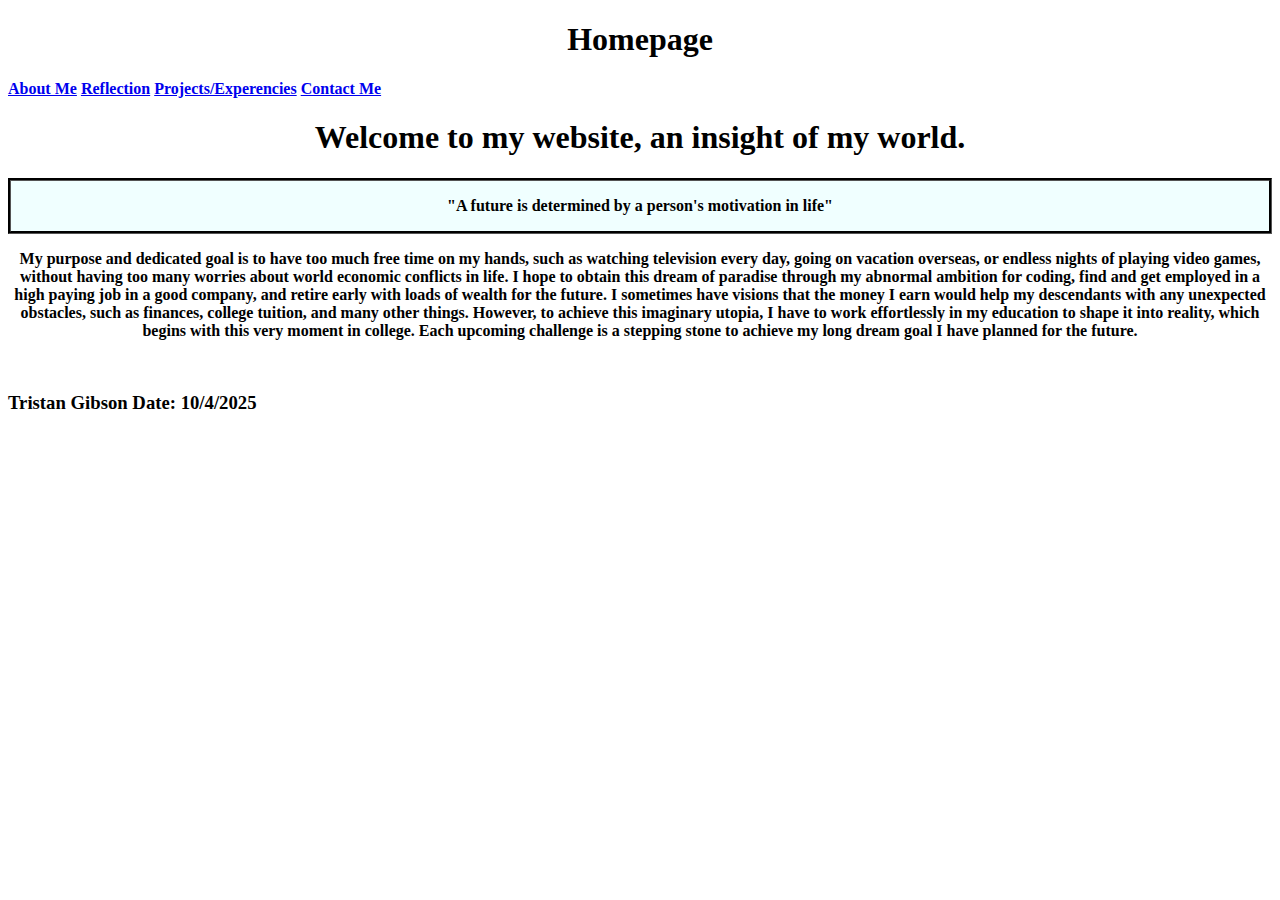
<file: index.html>
<!DOCTYPE html>
<html lang="en"><!---
        Name: Tristan Gibsn
        Date: 10/4/2025
        Page: Homepage
        Description: A stater template
    --><head><meta http-equiv="Content-Type" content="text/html; charset=UTF-8">
    
    <meta name="viewport" content="width=device-width, initial-scale=1,0">
    <title>Homepage</title>
    <!-- Link to external CSS for styling -->
    <link rel="stylesheet" href="style.css">
</head>
<body>
        <section>
                <h1></h1>
        </section>
        <header></header>
        <div id="pagebodylayout">
            <h1 style="text-align: center; font-family:Impact"class="haeding">Homepage</h1>
        </div>
        <div id="pagenavlayout">
            <a class="nav" href="aboutme.html"><b>About Me</b></a>
            <a class="nav" href="personalreflection.html"><b>Reflection</b></a>
            <a class="nav" href="projects.html"><b>Projects/Experencies</b></a>
            <a class="nav" href="contactme.html"><b>Contact Me</b></a>
        </div>
        <div id="pagebody">
            <h1 style="text-align: center">Welcome to my website, an insight of my world.</h1>
        </div>
        <div style="border: groove; border-color: black; background-color: azure">
            <blockquote style="text-align: center"><b>"A future is determined by a person's motivation in life"</b></blockquote>
        </div>
        <div id="pagebodylayout">
            <p style="text-align: center; font-family: Times New Roman" class="paragraph"><b>My purpose and dedicated goal is to have too much free time on my hands, 
                such as watching television every day, going on vacation overseas, or endless nights of playing video 
                games, without having too many worries about world economic conflicts in life. I hope to obtain this 
                dream of paradise through my abnormal ambition for coding, find and get employed in a high paying job 
                in a good company, and retire early with loads of wealth for the future. I sometimes have visions that 
                the money I earn would help my descendants with any unexpected obstacles, such as finances, college 
                tuition, and many other things. However, to achieve this imaginary utopia, I have to work effortlessly 
                in my education to shape it into reality, which begins with this very moment in college. Each upcoming 
                challenge is a stepping stone to achieve my long dream goal I have planned for the future.</b></p>
        </div>
        <br>
<footer>
    <h3>
        Tristan Gibson Date: 10/4/2025
    </h3>
</footer>

</body></html>
</file>
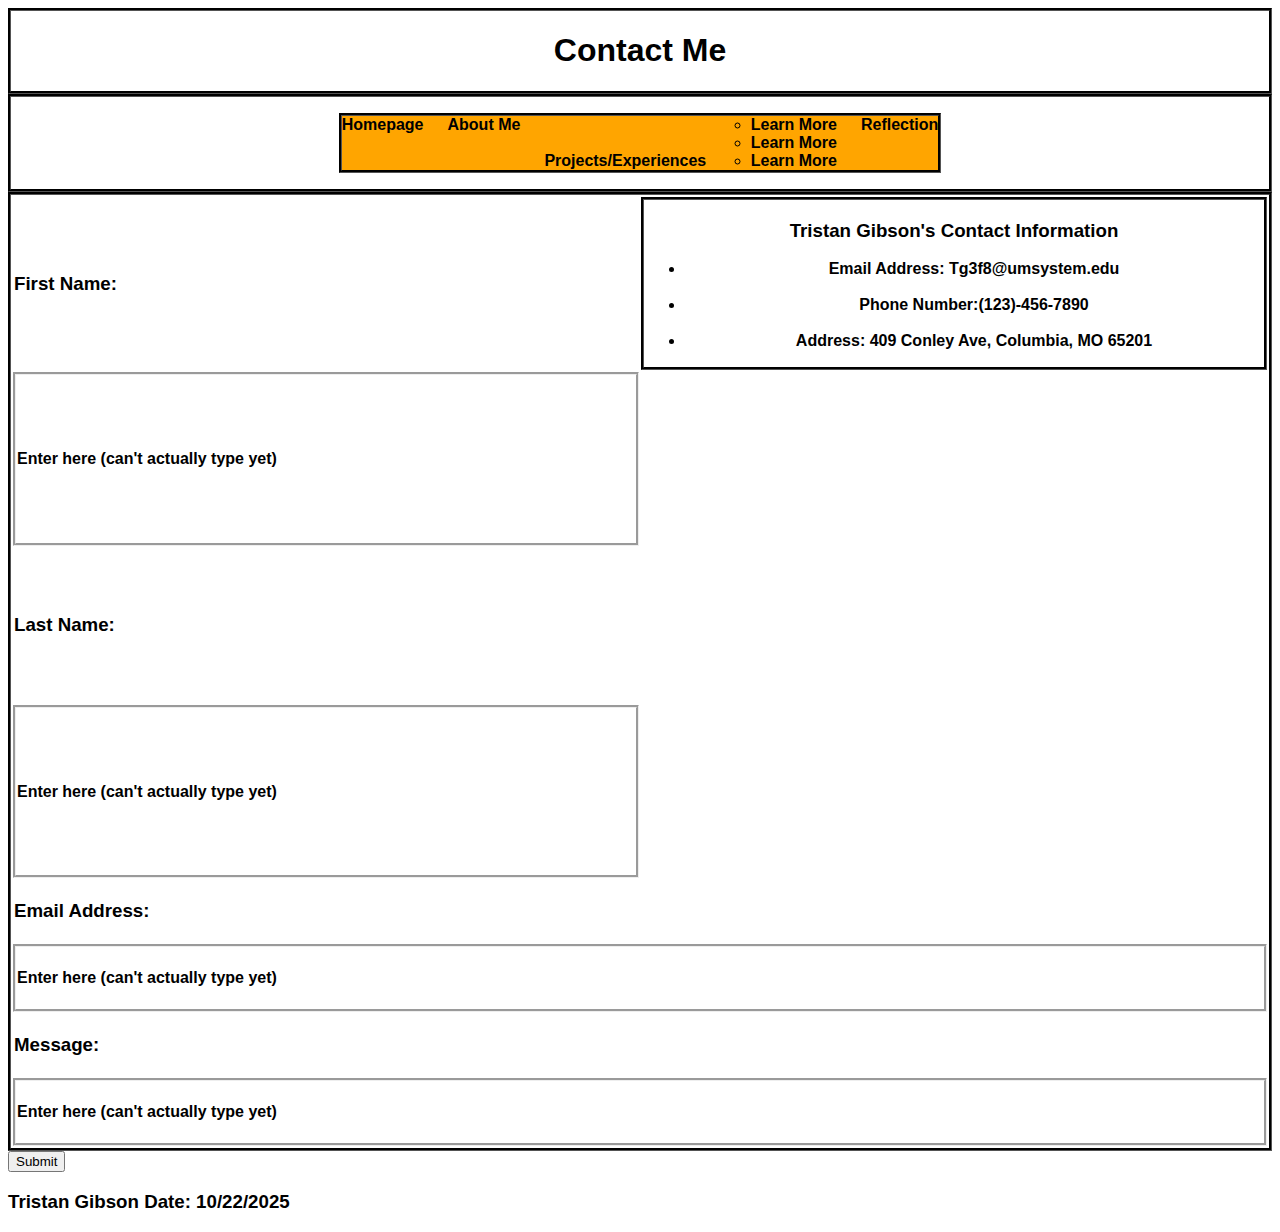
<file: contactme.html>
<!DOCTYPE html>
<html lang="en">
    <head>
        <meta charset="UTF-8" />
        <title>Contact</title>
        <link rel="stylesheet" href="style.css">
        <link rel="stylesheet" href="nav.css">
    </head>
    <body>
         <div style="border: groove; border-color: black">
            <h1 style="text-align: center">Contact Me</h1>
        </div>
        <header id="pagenavlayout">
            <nav>
                <ul class="nav">
                    <li><a href="https://unkownstray.github.io/index.html"><b>Homepage</b></a></li>
                    <li><a href="https://unkownstray.github.io/about.html"><b>About Me</b></a></li>
                    <li class="droplink"><a href="https://unkownstray.github.io/projects.html"><b>Projects/Experiences</b></a>
                        <ul class="dropdown">
                            <li><b>Learn More</b></li>
                            <li><b>Learn More</b></li>
                            <li><b>Learn More</b></li>
                        </ul>
                    </li>
                    <li><a href="https://unkownstray.github.io/contactme.html"><b>Reflection</b></a></li>
                </ul>
            </nav>  
        </header>
        <div>
            <table style="border: groove; border-color: black; margin: auto; width: 100%">
                <tr>
                    <td style="width: 50%">
                        <h3><b>First Name:</b></h3>
                    </td>
                    <td style="border: groove; border-color: black">
                        <h3 style="text-align: center"><b>Tristan Gibson's Contact Information</b></h3>
                        <ul>
                            <li style="text-align: center"><b>Email Address: Tg3f8@umsystem.edu</b></li>
                            <br>
                            <li style="text-align: center"><b>Phone Number:(123)-456-7890</b></li>
                            <br>
                            <li style="text-align: center"><b>Address: 409 Conley Ave, Columbia, MO 65201</b></li>
                        </ul>
                    </td>
                </tr>
                <tr style="border: groove; border-color: black">
                    <td style="border: groove">
                        <h4>Enter here (can't actually type yet)</h4>
                    </td>
                    <td rowspan="3">
                        <iframe src="https://www.google.com/maps/embed?pb=!1m18!1m12!1m3!1d3103.069437141735!2d-92.33138712362724!3d38.94524204387902!2m3!1f0!2f0!3f0!3m2!1i1024!2i768!4f13.1!3m3!1m2!1s0x87dcb7c713865187%3A0x5ee503f0a4a3d8d8!2s409%20Conley%20Ave%2C%20Columbia%2C%20MO%2065201!5e0!3m2!1sen!2sus!4v1757134811958!5m2!1sen!2sus" width="100%" height="500" style="border:0;" allowfullscreen="" loading="lazy" referrerpolicy="no-referrer-when-downgrade"></iframe>
                    </td>
                </tr>
                <tr>
                    <td style="width: 50%">
                        <h3><b>Last Name:</b></h3>
                    </td>
                </tr>
                <tr style="border: groove; border-color: black">
                    <td style="border: groove">
                        <h4>Enter here (can't actually type yet)</h4>
                    </td>
                    <tr>
                    <td style="width: 50%">
                        <h3><b>Email Address:</b></h3>
                    </td>
                </tr>
                <tr style="border: groove; border-color: black">
                    <td colspan="2" style="border: groove">
                        <h4>Enter here (can't actually type yet)</h4>
                    </td>
                </tr>
                <tr>
                    <td style="width: 50%">
                        <h3><b>Message:</b></h3>
                    </td>
                </tr>
                <tr style="border: groove; border-color: black">
                    <td colspan="2" style="border: groove">
                        <h4>Enter here (can't actually type yet)</h4>
                    </td>
            </table>
            <button onclick="buttonClicked()">Submit</button>
        </div>
        <footer>
            <h3>
                Tristan Gibson Date: 10/22/2025
           </h3>
       </footer>
    </body>
</html>
</file>
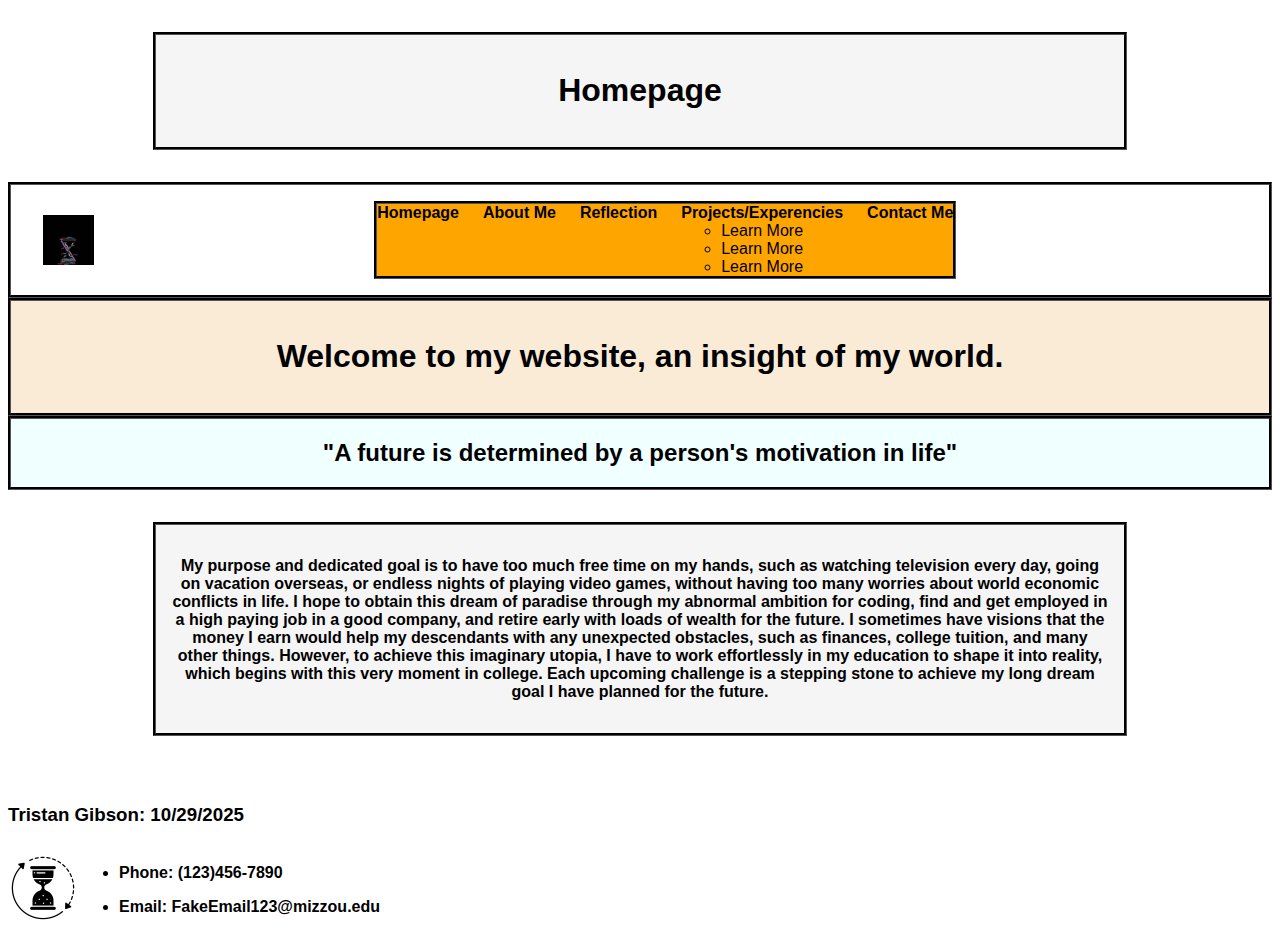
<file: gibsontemplate.html>
<!DOCTYPE html>
<html lang="en">
    <head>
        <meta charset="UTF-8" />
        <title>homepage</title>
        <link rel="stylesheet" href="nav.css"/>
        <link rel="shortcut icon" type="image/x-icon" href="favicon/favicon.ico">
    </head>
    <body>
        <div id="pagebodylayout">
            <h1 style="text-align: center">Homepage</h1>
        </div>
        <header id="pagenavlayout">
            <img src="webdevelopment/The glitchy hourglass _210514_162124.jpg" alt="logo" class="logo">
            <nav>
                <ul class="nav">
                    <li><a href="https://unkownstray.github.io/index.html"><b>Homepage</b>
                    <li><a href="https://unkownstray.github.io/about.html"><b>About Me</b></a></li>
                    <li><a href="https://unkownstray.github.io/reflection.html"><b>Reflection</b></a></li>
                    <li><a href="https://unkownstray.github.io/projects.html"><b>Projects/Experencies</b></a>
                    <ul>
                        <li>Learn More</li>
                        <li>Learn More</li>
                        <li>Learn More</li>
                    </ul>
                    </li>
                    <li><a href="https://unkownstray.github.io/contactme.html"><b>Contact Me</b></a></li>
                </ul>
            </nav>  
        </header>
        <div id="pagebody">
            <h1 style="text-align: center">Welcome to my website, an insight of my world.</h1>
        </div>
        <div style="border: groove; border-color: black; background-color: azure">
            <h2 style="text-align: center">"A future is determined by a person's motivation in life"</h2>
        </div>
        <div id="pagebodylayout">
            <p style="text-align: center"><b>My purpose and dedicated goal is to have too much free time on my hands, 
                such as watching television every day, going on vacation overseas, or endless nights of playing video 
                games, without having too many worries about world economic conflicts in life. I hope to obtain this 
                dream of paradise through my abnormal ambition for coding, find and get employed in a high paying job 
                in a good company, and retire early with loads of wealth for the future. I sometimes have visions that 
                the money I earn would help my descendants with any unexpected obstacles, such as finances, college 
                tuition, and many other things. However, to achieve this imaginary utopia, I have to work effortlessly 
                in my education to shape it into reality, which begins with this very moment in college. Each upcoming 
                challenge is a stepping stone to achieve my long dream goal I have planned for the future.</b></p>
        </div>
        <br>
        <footer>
            <h3> Tristan Gibson: 10/29/2025</h3>
            <table>
                <tr>
                    <td>
                        <img src="media/icons8-hour-glass-64.png" alt="Icon">
                    </td>
                    <td>
                        <ul>
                            <li><p><b>Phone: (123)456-7890</b></p></li>
                            <li><p><b>Email: FakeEmail123@mizzou.edu</b></p></li>
                        </ul>
                    </td>
                </tr>
            </table>
        </footer>
    </body>
</html>
</file>
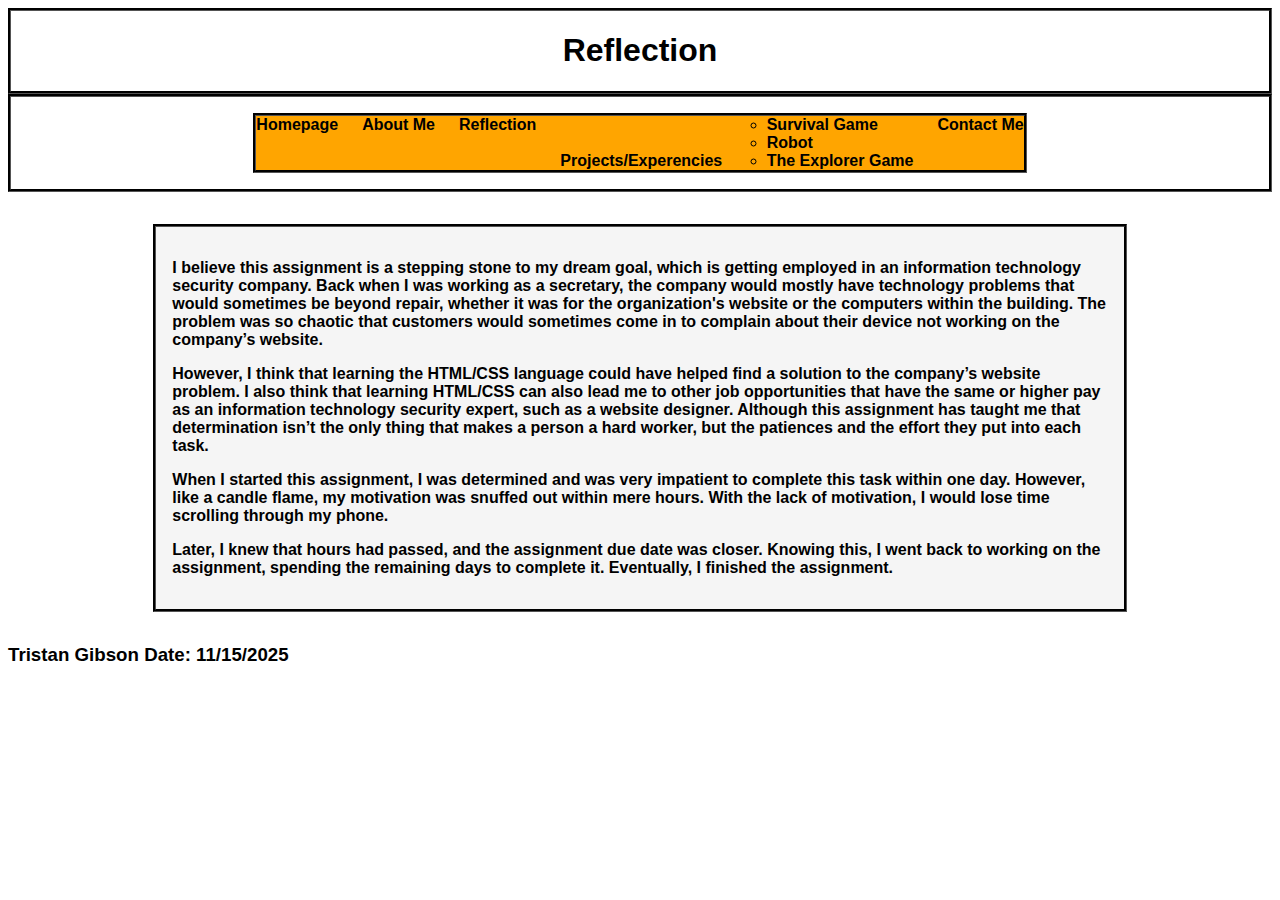
<file: reflection.html>
<!DOCTYPE html>
<html lang="en">
    <head>
        <meta charset="UTF-8" />
        <title>Reflection</title>
        <link rel="stylesheet" href="style.css">
        <link rel="stylesheet" href="nav.css">
    </head>
    <body>
        <div style="border: groove; border-color: black">
            <h1 style="text-align: center">Reflection</h1>
        </div>
        <header id="pagenavlayout">
            <nav>
                <ul class="nav">
                  <li><a href="https://unkownstray.github.io/index.html"><b>Homepage</b></a></li>
                  <li><a href="https://unkownstray.github.io/about.html"><b>About Me</b></a></li>
                  <li><a href="https://unkownstray.github.io/reflection.html"><b>Reflection</b></a></li>
                  <li class="has-dropdown"><a href="https://unkownstray.github.io/projects.html"><b>Projects/Experencies</b></a>
               <ul class="dropdown">
                  <li><a href="#survival">Survival Game</a></li>
                  <li><a href="#robot">Robot</a></li>
                  <li><a href="#explorer">The Explorer Game</a></li>
              </ul>
                  </li>
                  <li><a href="https://unkownstray.github.io/contactme.html"><b>Contact Me</b></a></li>
              </ul>
          </nav>
            
        </header>
        <main id="pagebodylayout">
            <p class="paragraph"><b>I believe this assignment is a stepping stone to my dream goal, which is getting employed in an 
                information technology security company. Back when I was working as a secretary, the company would 
                mostly have technology problems that would sometimes be beyond repair, whether it was for the organization's
                website or the computers within the building. The problem was so chaotic that customers would sometimes 
                come in to complain about their device not working on the company’s website.  
                </b></p>
            <p class="reflectionp"><b>However, I think that learning the HTML/CSS language could have helped find a solution to the company’s website problem. I also think that 
                learning HTML/CSS can also lead me to other job opportunities that have the same or higher pay as an information 
                technology security expert, such as a website designer. Although this assignment has taught me that determination 
                isn’t the only thing that makes a person a hard worker, but the patiences and the effort they put into each task.
            </b></p>
            
            <p class="reflectionp"><b>When I started this assignment, I was determined and was very impatient to complete this task within one day. 
                However, like a candle flame, my motivation was snuffed out within mere hours. With the lack of motivation, 
                I would lose time scrolling through my phone.
            </b></p>

            <p class="reflectionp"><b>Later, I knew that hours had passed, and the assignment due date 
                was closer. Knowing this, I went back to working on the assignment, spending the remaining days to complete it. 
                Eventually, I finished the assignment.
            </b></p>
            
        </main>
        <footer>
            <h3>
                Tristan Gibson Date: 11/15/2025
           </h3>
       </footer>
    </body>
</html>
</file>
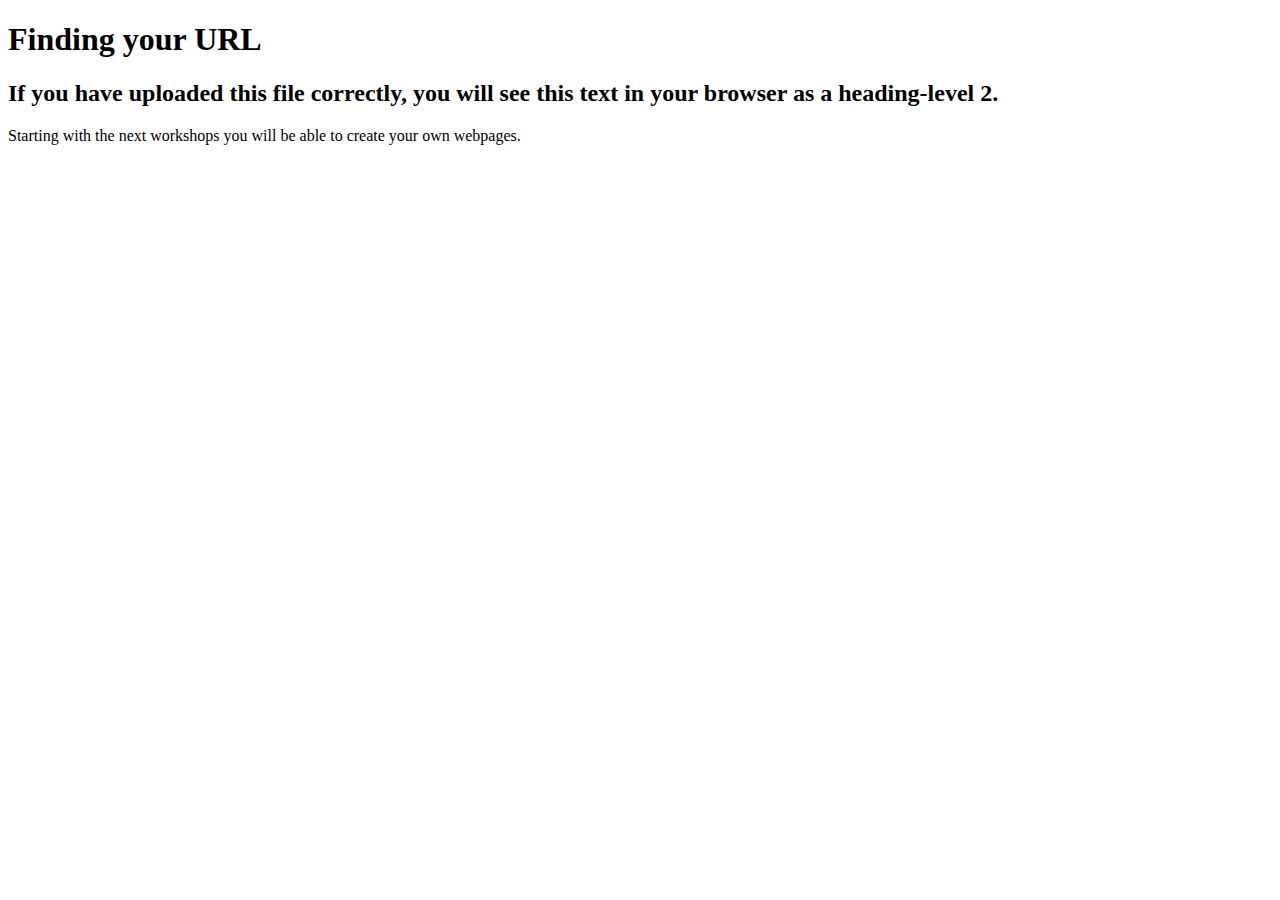
<file: webdevelopment/test.html>
<!DOCTYPE html>
<!-- saved from url=(0050)https://kueterj.github.io/webdevelopment/test.html -->
<html><head><meta http-equiv="Content-Type" content="text/html; charset=UTF-8">
        
       <title>Finding Your URL</title>
        <meta name="description" content="Finding your URL in GitHub">
    <style>
      body.shimeji-pinned iframe {
        pointer-events: none;
      }
      body.shimeji-select-ie {
        cursor: cell !important;
      }
      #shimeji-contextMenu::-webkit-scrollbar {
        width: 6px;
      }
      #shimeji-contextMenu::-webkit-scrollbar-thumb {
        background-color: rgba(30,30,30,0.6);
        border-radius: 3px;
      }
      #shimeji-contextMenu::-webkit-scrollbar-thumb:hover {
        background: #555;
      }
    </style><meta name="shimejiBrowserExtensionId" content="gohjpllcolmccldfdggmamodembldgpc" data-version="2.0.5"></head>
    <body>
        
        <h1>Finding your URL</h1>
        <h2>If you have uploaded this file correctly, you will see this text in your browser as a heading-level 2.</h2>
        
        <p>
            Starting with the next workshops you will be able to create your own webpages.
        </p>
        
    
    

<div id="shimeji-workArea" style="position: fixed; background: transparent; z-index: 2147483643; width: 100vw; height: 100vh; left: 0px; top: 0px; transform: translate(0px, 0px); pointer-events: none;"></div></body></html>
</file>
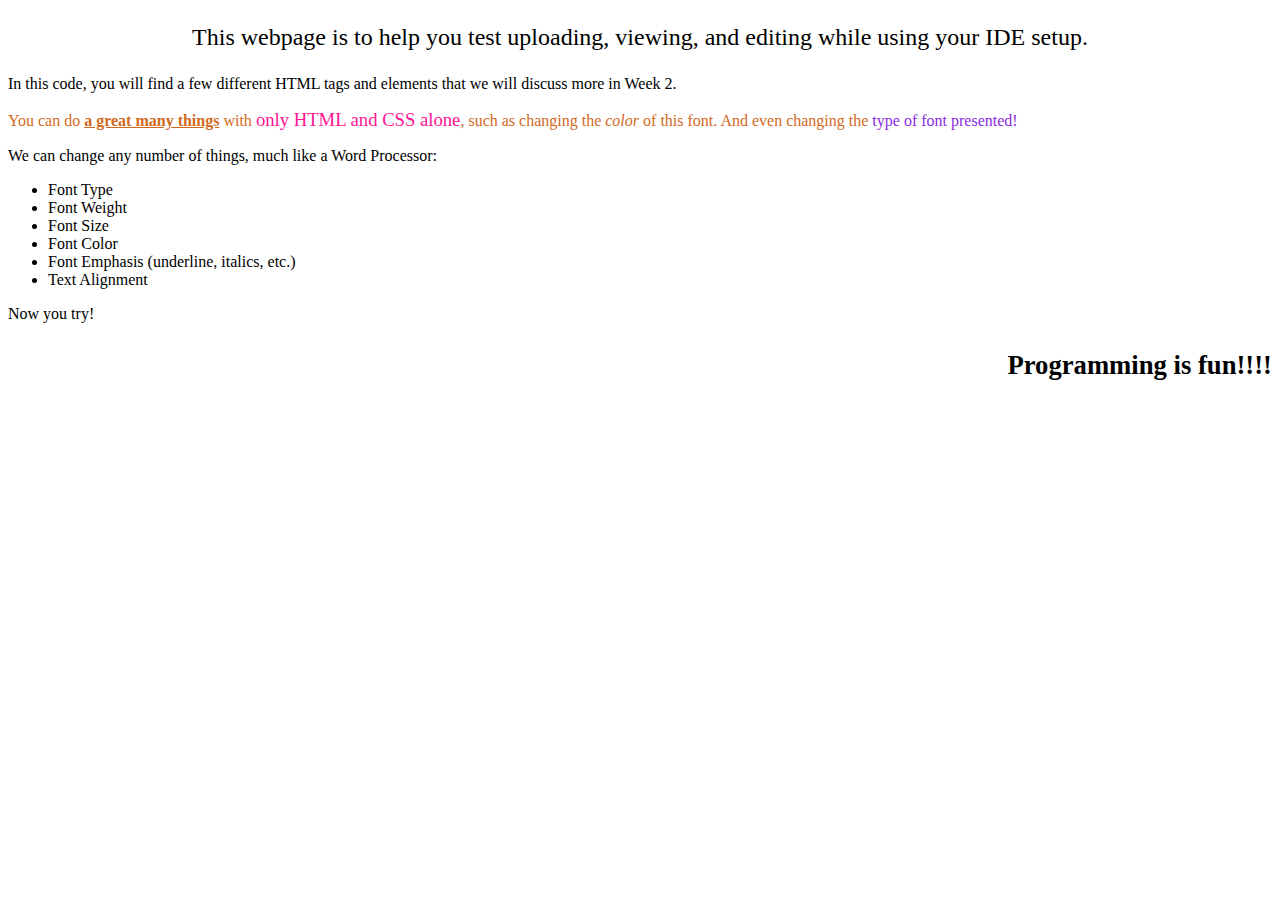
<file: webdevelopment/webpageTest.html>
<!DOCTYPE html>
<html lang="en-US">

<head>
    <title>testing your website</title>
    <meta charset="utf-8">
</head>

<body>
    <p style="text-align: center; font-size: 18pt;">This webpage is to help you test uploading, viewing, and editing
        while using your IDE setup.</p>

    <p>In this code, you will find a few different HTML tags and elements that we will discuss more in Week 2.</p>
    <p style="color:chocolate;">You can do <span style="font-weight: 600; text-decoration: underline;"> a great many
            things</span> with <span style="font-size: 14pt; color: deeppink;">only HTML and CSS alone</span>, such as
        changing the <em>color</em> of this font. And even changing the <span
            style="font-family: cursive; color:blueviolet;"> type of font presented!</span></p>
    <p>We can change any number of things, much like a Word Processor:</p>
    <ul>
        <li>Font Type</li>
        <li>Font Weight</li>
        <li>Font Size</li>
        <li>Font Color</li>
        <li>Font Emphasis (underline, italics, etc.)</li>
        <li>Text Alignment</li>
    </ul>
    <p> Now you try! </p>
    <p style="text-align: right; font-weight: bold; font-size: 20pt;">Programming is fun!!!!</p>

</body>

</html>
</file>
<file: style.css>

</file>
<file: nav.css>
/* Global font style */
body {
  font-family: Arial, Helvetica, sans-serif;
}

/* Header layout using Flexbox */
#pagenavlayout {
  display: flex;
  align-items: center;
  justify-content: space-between;
  padding: 1rem 2rem;
  border: groove;
  border-color: black;
}

/* Logo image size */
.logo {
  height: 50px;
}

/* Navigation list layout */

nav {
  width: 100%;
  display: flex;
  justify-content: center;
}

.nav {
  list-style: none;
  display: flex;
  justify-content: center;
  gap: 1.5rem;
  margin: 0;
  padding: 0;
  color: #000000;
  border: groove;    
  border-color: #000000;
  background-color: #FFA500;
}

/* Link styling */
.nav li a {
  text-decoration: none;
  color: #000000;
  font-size: 1rem;
  font-weight: bold;
}

.droplink
{
  text-decoration: none;
  color: #000000;
  font-size: 1rem;
  font-weight: bold;
}
.dropdown
{
  position: relative;
  display: inline-block;
}

.dropdown-content
{
  text-decoration: none;
  color: #000000;
  font-size: 1rem;
  font-weight: bold;
}

/* Hover and active effects */
.nav li a:hover {
  color: #84E4F7;
}

.nav li a:active {
  color: lightpink;
}

/* Page body styling */
#pagebody {
  border: groove;
  border-color: black;
  background-color: antiquewhite;
  text-align: center;
  padding: 1rem;
}

/* Content layout container */
#pagebodylayout {
  background-color: whitesmoke;
  border: groove;
  border-color: black;
  margin: 2rem auto;
  width: 74%;
  padding: 1rem;
}
</file>
